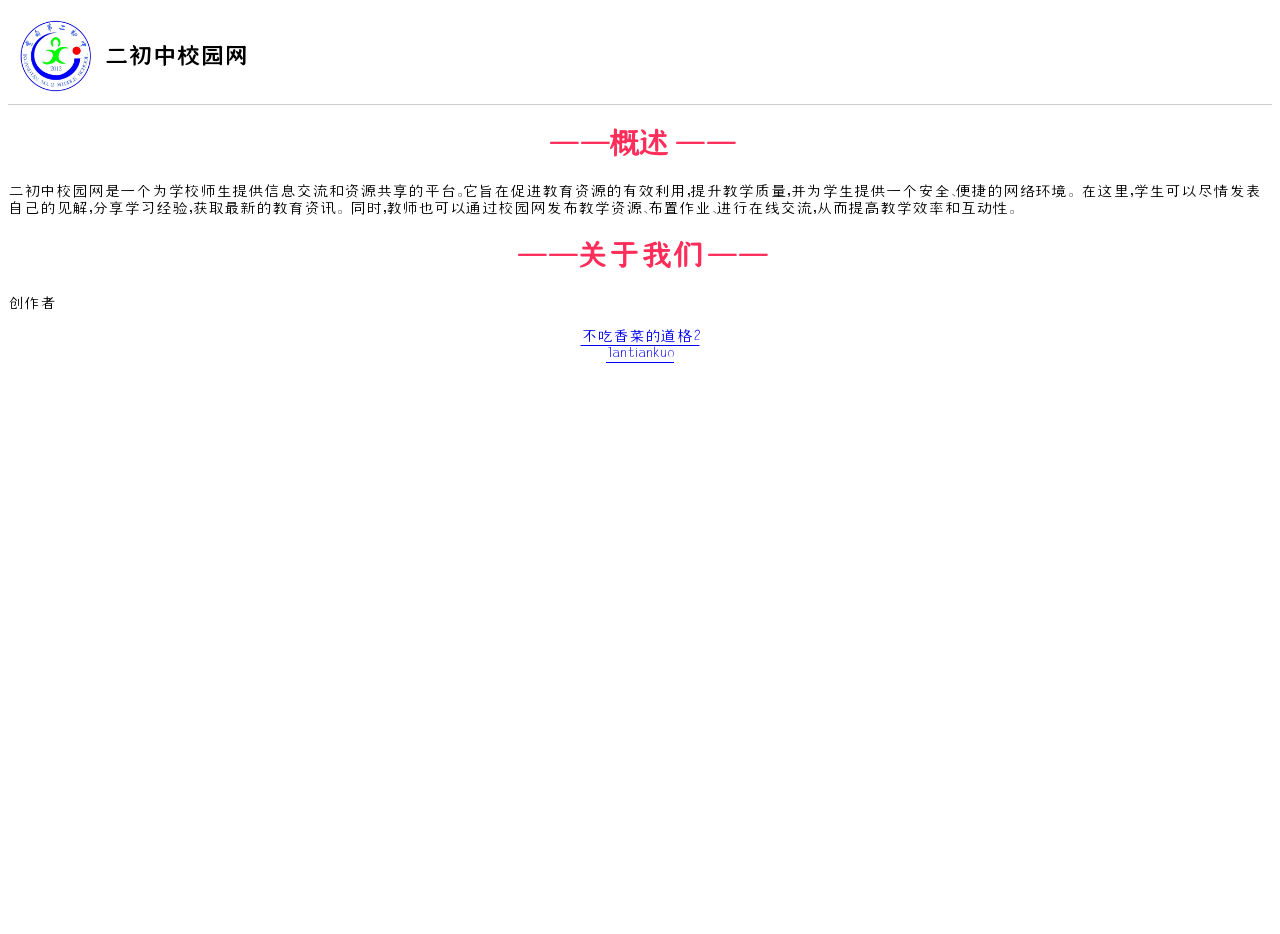
<file: Page/index.html>
<!DOCTYPE html>
<html>
<head>
  <meta charset="utf-8">
  <meta name="viewport" content="">
  <title>二初中校园网</title>
  <link rel="stylesheet" href="../Style/stylesheet.css">
</head>
<body>
  <div class="header">
    <img src="../Assets/icon.webp">二初中校园网
  </div>
  <div id="body">
    <h1>概述</h1>
    二初中校园网是一个为学校师生提供信息交流和资源共享的平台。它旨在促进教育资源的有效利用，提升教学质量，并为学生提供一个安全、便捷的网络环境。
在这里，学生可以尽情发表自己的见解，分享学习经验，获取最新的教育资讯。
同时，教师也可以通过校园网发布教学资源、布置作业、进行在线交流，从而提高教学效率和互动性。
    <h1>关于我们</h1>
    创作者
    <p style="text-align: center;text-decoration: none;color: #000;">
    <a href="https://space.bilibili.com/3493082693634731">不吃香菜的道格2</a></br>
    <a href="https://space.bilibili.com/3546746229623272">lantiankuo</a>
    </p>
  </div>
</body>
</html>
</file>
<file: Style/stylesheet.css>
@import url(font.css);

:root {
  --bdcolor: rgb(204, 204, 204);
  --bgcolor: rgb(255, 255, 255);
  --strongcolor: rgb(255, 45, 90);
  font-family: kt;
}

h1, h2, h3, h4, h5, h6 {
  color: var(--strongcolor);
  font-weight: bold;
  text-align: center;
}

h1::after,
h1::before {
  content: "——";
}

div.header {
  display: flex;
  align-items: center;
  border-bottom: var(--bdcolor) solid 1.5px;
  margin: 0;
  width: 100%;
  font-size: 1.5em;
  font-weight: bold;
  position: sticky;
  background-color: var(--bgcolor);
  top: 0;
  img {
    width: 3em;
    height: 3em;
    margin: 0.5em;
  }
}

div#body {
    min-height: 50em;

}
</file>
